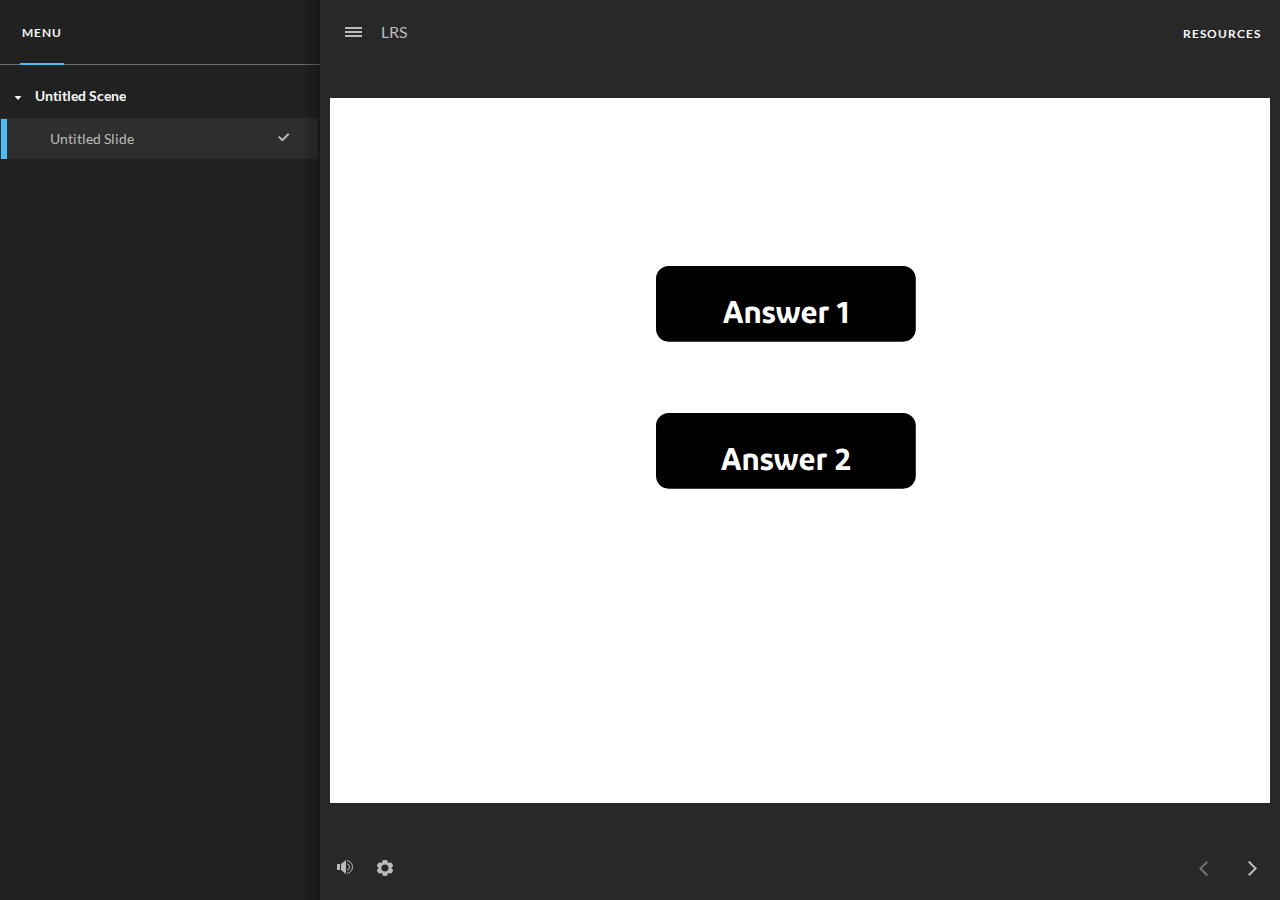
<file: index.html>
<!doctype html>
<html lang="en-US">
<head>
  <meta charset="utf-8">
  <!-- Created using Storyline 360 - http://www.articulate.com  -->
  <!-- version: 3.64.27845.0 -->
  <title>LRS</title>
  <meta http-equiv="x-ua-compatible" content="IE=edge"/>
  <meta name="viewport" content="width=device-width,initial-scale=1,user-scalable=no,shrink-to-fit=no,minimal-ui"/>
  <meta name="apple-mobile-web-app-capable" content="yes"/>
  <style>
    html, body { height: 100%; padding: 0; margin: 0 }
    #app { height: 100%; width: 100%; }
  </style>
  
  <script>window.THREE = { };</script>
</head>
<body style="background: #282828" class="cs-HTML theme-unified">
  <!-- 360 -->
  <script>!function(e){var i=/iPhone/i,o=/iPod/i,n=/iPad/i,t=/(?=.*\bAndroid\b)(?=.*\bMobile\b)/i,d=/Android/i,s=/(?=.*\bAndroid\b)(?=.*\bSD4930UR\b)/i,b=/(?=.*\bAndroid\b)(?=.*\b(?:KFOT|KFTT|KFJWI|KFJWA|KFSOWI|KFTHWI|KFTHWA|KFAPWI|KFAPWA|KFARWI|KFASWI|KFSAWI|KFSAWA)\b)/i,r=/IEMobile/i,h=/(?=.*\bWindows\b)(?=.*\bARM\b)/i,a=/BlackBerry/i,l=/BB10/i,p=/Opera Mini/i,f=/(CriOS|Chrome)(?=.*\bMobile\b)/i,u=/(?=.*\bFirefox\b)(?=.*\bMobile\b)/i,c=new RegExp("(?:Nexus 7|BNTV250|Kindle Fire|Silk|GT-P1000)","i"),w=function(e,i){return e.test(i)},A=function(e){var A=e||navigator.userAgent,v=A.split("[FBAN");if(void 0!==v[1]&&(A=v[0]),this.apple={phone:w(i,A),ipod:w(o,A),tablet:!w(i,A)&&w(n,A),device:w(i,A)||w(o,A)||w(n,A)},this.amazon={phone:w(s,A),tablet:!w(s,A)&&w(b,A),device:w(s,A)||w(b,A)},this.android={phone:w(s,A)||w(t,A),tablet:!w(s,A)&&!w(t,A)&&(w(b,A)||w(d,A)),device:w(s,A)||w(b,A)||w(t,A)||w(d,A)},this.windows={phone:w(r,A),tablet:w(h,A),device:w(r,A)||w(h,A)},this.other={blackberry:w(a,A),blackberry10:w(l,A),opera:w(p,A),firefox:w(u,A),chrome:w(f,A),device:w(a,A)||w(l,A)||w(p,A)||w(u,A)||w(f,A)},this.seven_inch=w(c,A),this.any=this.apple.device||this.android.device||this.windows.device||this.other.device||this.seven_inch,this.phone=this.apple.phone||this.android.phone||this.windows.phone,this.tablet=this.apple.tablet||this.android.tablet||this.windows.tablet,"undefined"==typeof window)return this},v=function(){var e=new A;return e.Class=A,e};"undefined"!=typeof module&&module.exports&&"undefined"==typeof window?module.exports=A:"undefined"!=typeof module&&module.exports&&"undefined"!=typeof window?module.exports=v():"function"==typeof define&&define.amd?define("isMobile",[],e.isMobile=v()):e.isMobile=v()}(this);
    window.isMobile.apple.tablet = window.isMobile.apple.tablet ||
      (navigator.platform === 'MacIntel' && navigator.maxTouchPoints > 1);
    window.isMobile.apple.device = window.isMobile.apple.device || window.isMobile.apple.tablet;
    window.isMobile.tablet = window.isMobile.tablet || window.isMobile.apple.tablet;
    window.isMobile.any = window.isMobile.any || window.isMobile.apple.tablet;
  </script>

  <div id="focus-sink" tabindex="-1"></div>

  <div id="preso"></div>
  <script>
    window.DS = {};
    window.globals = {
      DATA_PATH_BASE: '',
      HAS_FRAME: true,
      HAS_SLIDE: true,

      lmsPresent: false,
      tinCanPresent: false,
      cmi5Present: false,
      aoSupport: false,
      scale: 'noscale',
      captureRc: false,
      browserSize: 'optimal',
      bgColor: '#282828',
      features: 'InsertSvgPicture,MultipleQuizTracking,QuestionCorrectVariable',
      themeName: 'unified',
      preloaderColor: '#FFFFFF',
      suppressAnalytics: false,
      productChannel: 'stable',
      publishSource: 'storyline',
      aid: 'auth0|58c69d030d7c86042ec68093',
      cid: '84a7d37d-9738-42b1-abbc-001656fe8e43',
      playerVersion: '3.64.27845.0',
      publishTimestamp: '2022-06-27T12:39:15.2260060Z',
      maxIosVideoElements: 10,

      
      parseParams: function(qs) {
        if (window.globals.parsedParams != null) {
          return window.globals.parsedParams;
        }
        qs = (qs || window.location.search.substr(1)).split('+').join(' ');
        var params = {},
            tokens,
            re = /[?&]?([^=]+)=([^&]*)/g;

        while (tokens = re.exec(qs)) {
          params[decodeURIComponent(tokens[1]).trim()] =
            decodeURIComponent(tokens[2]).trim();
        }
        window.globals.parsedParams = params;
        return params;
      }

    };

    (function() {

      var classTypes = [ 'desktop', 'mobile', 'phone', 'tablet' ];

      var addDeviceClasses = function(prefix, testObj) {
        var curr, i;
        for (i = 0; i < classTypes.length; i++) {
          curr = classTypes[i];
          if (testObj[curr]) {
            document.body.classList.add(prefix + curr);
          }
        }
      };

      var params = window.globals.parseParams(),
          isDevicePreview = params.devicepreview === '1',
          isPhoneOverride = params.deviceType === 'phone' || (isDevicePreview && params.phone == '1'),
          isTabletOverride = (params.deviceType === 'tablet' || isDevicePreview) && !isPhoneOverride,
          isMobileOverride = isPhoneOverride || isTabletOverride;

      var deviceView = {
        desktop: !window.isMobile.any && !isMobileOverride,
        mobile: window.isMobile.any || isMobileOverride,
        phone: isPhoneOverride || (window.isMobile.phone && !isTabletOverride),
        tablet: isTabletOverride || window.isMobile.tablet
      };

      window.globals.deviceView = deviceView;
      window.isMobile.desktop = !window.isMobile.any;
      window.isMobile.mobile = window.isMobile.any;

      addDeviceClasses('view-', deviceView);

    })();
  </script>
  
  <script src='story_content/user.js' type=text/javascript></script>
  <div class="slide-loader"></div>

  <script>
    var doc = document, loader = doc.body.querySelector('.slide-loader'); [ 1, 2, 3 ].forEach(function(n) { var d = doc.createElement('div'); d.style.backgroundColor = window.globals.preloaderColor; d.classList.add('mobile-loader-dot'); d.classList.add('dot' + n); loader.appendChild(d); });
  </script>

  <div class="mobile-load-title-overlay" style="display: none">
    <div class="mobile-load-title">LRS</div>
  </div>

  <div class="mobile-chrome-warning"></div>

  <script>
    
    if (window.autoSpider && window.vInterfaceObject) {
      document.querySelector('.mobile-load-title-overlay').style.display = 'none';
    }
  </script>

  

  <link rel="stylesheet" href="html5/data/css/output.min.css" data-noprefix/>
</body>
<script src="html5/lib/scripts/bootstrapper.min.js"></script>
</html>
</file>
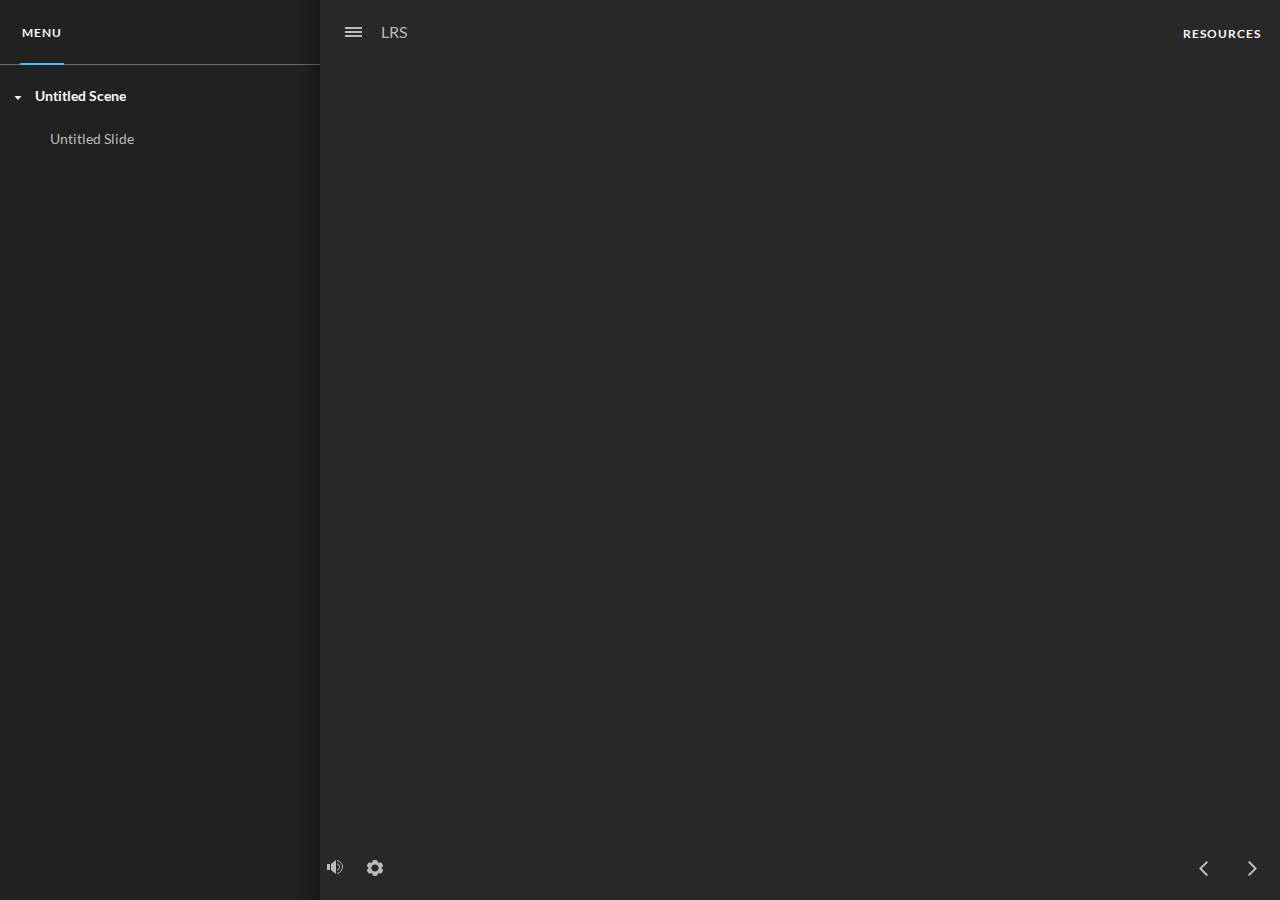
<file: index_lms.html>
<!doctype html>
<html lang="en-US">
<head>
  <meta charset="utf-8">
  <!-- Created using Storyline 360 - http://www.articulate.com  -->
  <!-- version: 3.64.27845.0 -->
  <title>LRS</title>
  <meta http-equiv="x-ua-compatible" content="IE=edge"/>
  <meta name="viewport" content="width=device-width,initial-scale=1,user-scalable=no,shrink-to-fit=no,minimal-ui"/>
  <meta name="apple-mobile-web-app-capable" content="yes"/>
  <style>
    html, body { height: 100%; padding: 0; margin: 0 }
    #app { height: 100%; width: 100%; }
  </style>
  <script src="lms/scormdriver.js" charset="utf-8"></script>
  <script>window.THREE = { };</script>
</head>
<body style="background: #282828" class="cs-HTML theme-unified">
  <!-- 360 -->
  <script>!function(e){var i=/iPhone/i,o=/iPod/i,n=/iPad/i,t=/(?=.*\bAndroid\b)(?=.*\bMobile\b)/i,d=/Android/i,s=/(?=.*\bAndroid\b)(?=.*\bSD4930UR\b)/i,b=/(?=.*\bAndroid\b)(?=.*\b(?:KFOT|KFTT|KFJWI|KFJWA|KFSOWI|KFTHWI|KFTHWA|KFAPWI|KFAPWA|KFARWI|KFASWI|KFSAWI|KFSAWA)\b)/i,r=/IEMobile/i,h=/(?=.*\bWindows\b)(?=.*\bARM\b)/i,a=/BlackBerry/i,l=/BB10/i,p=/Opera Mini/i,f=/(CriOS|Chrome)(?=.*\bMobile\b)/i,u=/(?=.*\bFirefox\b)(?=.*\bMobile\b)/i,c=new RegExp("(?:Nexus 7|BNTV250|Kindle Fire|Silk|GT-P1000)","i"),w=function(e,i){return e.test(i)},A=function(e){var A=e||navigator.userAgent,v=A.split("[FBAN");if(void 0!==v[1]&&(A=v[0]),this.apple={phone:w(i,A),ipod:w(o,A),tablet:!w(i,A)&&w(n,A),device:w(i,A)||w(o,A)||w(n,A)},this.amazon={phone:w(s,A),tablet:!w(s,A)&&w(b,A),device:w(s,A)||w(b,A)},this.android={phone:w(s,A)||w(t,A),tablet:!w(s,A)&&!w(t,A)&&(w(b,A)||w(d,A)),device:w(s,A)||w(b,A)||w(t,A)||w(d,A)},this.windows={phone:w(r,A),tablet:w(h,A),device:w(r,A)||w(h,A)},this.other={blackberry:w(a,A),blackberry10:w(l,A),opera:w(p,A),firefox:w(u,A),chrome:w(f,A),device:w(a,A)||w(l,A)||w(p,A)||w(u,A)||w(f,A)},this.seven_inch=w(c,A),this.any=this.apple.device||this.android.device||this.windows.device||this.other.device||this.seven_inch,this.phone=this.apple.phone||this.android.phone||this.windows.phone,this.tablet=this.apple.tablet||this.android.tablet||this.windows.tablet,"undefined"==typeof window)return this},v=function(){var e=new A;return e.Class=A,e};"undefined"!=typeof module&&module.exports&&"undefined"==typeof window?module.exports=A:"undefined"!=typeof module&&module.exports&&"undefined"!=typeof window?module.exports=v():"function"==typeof define&&define.amd?define("isMobile",[],e.isMobile=v()):e.isMobile=v()}(this);
    window.isMobile.apple.tablet = window.isMobile.apple.tablet ||
      (navigator.platform === 'MacIntel' && navigator.maxTouchPoints > 1);
    window.isMobile.apple.device = window.isMobile.apple.device || window.isMobile.apple.tablet;
    window.isMobile.tablet = window.isMobile.tablet || window.isMobile.apple.tablet;
    window.isMobile.any = window.isMobile.any || window.isMobile.apple.tablet;
  </script>

  <div id="focus-sink" tabindex="-1"></div>

  <div id="preso"></div>
  <script>
    window.DS = {};
    window.globals = {
      DATA_PATH_BASE: '',
      HAS_FRAME: true,
      HAS_SLIDE: true,

      lmsPresent: true,
      tinCanPresent: false,
      cmi5Present: false,
      aoSupport: false,
      scale: 'noscale',
      captureRc: false,
      browserSize: 'optimal',
      bgColor: '#282828',
      features: 'InsertSvgPicture,MultipleQuizTracking,QuestionCorrectVariable',
      themeName: 'unified',
      preloaderColor: '#FFFFFF',
      suppressAnalytics: false,
      productChannel: 'stable',
      publishSource: 'storyline',
      aid: 'auth0|58c69d030d7c86042ec68093',
      cid: '84a7d37d-9738-42b1-abbc-001656fe8e43',
      playerVersion: '3.64.27845.0',
      publishTimestamp: '2022-06-27T12:39:15.2678666Z',
      maxIosVideoElements: 10,

      
      parseParams: function(qs) {
        if (window.globals.parsedParams != null) {
          return window.globals.parsedParams;
        }
        qs = (qs || window.location.search.substr(1)).split('+').join(' ');
        var params = {},
            tokens,
            re = /[?&]?([^=]+)=([^&]*)/g;

        while (tokens = re.exec(qs)) {
          params[decodeURIComponent(tokens[1]).trim()] =
            decodeURIComponent(tokens[2]).trim();
        }
        window.globals.parsedParams = params;
        return params;
      }

    };

    (function() {

      var classTypes = [ 'desktop', 'mobile', 'phone', 'tablet' ];

      var addDeviceClasses = function(prefix, testObj) {
        var curr, i;
        for (i = 0; i < classTypes.length; i++) {
          curr = classTypes[i];
          if (testObj[curr]) {
            document.body.classList.add(prefix + curr);
          }
        }
      };

      var params = window.globals.parseParams(),
          isDevicePreview = params.devicepreview === '1',
          isPhoneOverride = params.deviceType === 'phone' || (isDevicePreview && params.phone == '1'),
          isTabletOverride = (params.deviceType === 'tablet' || isDevicePreview) && !isPhoneOverride,
          isMobileOverride = isPhoneOverride || isTabletOverride;

      var deviceView = {
        desktop: !window.isMobile.any && !isMobileOverride,
        mobile: window.isMobile.any || isMobileOverride,
        phone: isPhoneOverride || (window.isMobile.phone && !isTabletOverride),
        tablet: isTabletOverride || window.isMobile.tablet
      };

      window.globals.deviceView = deviceView;
      window.isMobile.desktop = !window.isMobile.any;
      window.isMobile.mobile = window.isMobile.any;

      addDeviceClasses('view-', deviceView);

    })();
  </script>
  
  <script src='story_content/user.js' type=text/javascript></script>
  <div class="slide-loader"></div>

  <script>
    var doc = document, loader = doc.body.querySelector('.slide-loader'); [ 1, 2, 3 ].forEach(function(n) { var d = doc.createElement('div'); d.style.backgroundColor = window.globals.preloaderColor; d.classList.add('mobile-loader-dot'); d.classList.add('dot' + n); loader.appendChild(d); });
  </script>

  <div class="mobile-load-title-overlay" style="display: none">
    <div class="mobile-load-title">LRS</div>
  </div>

  <div class="mobile-chrome-warning"></div>

  <script>
    
    if (window.autoSpider && window.vInterfaceObject) {
      document.querySelector('.mobile-load-title-overlay').style.display = 'none';
    }
  </script>

  

  <link rel="stylesheet" href="html5/data/css/output.min.css" data-noprefix/>
</body>
<script src="html5/lib/scripts/bootstrapper.min.js"></script>
</html>
</file>
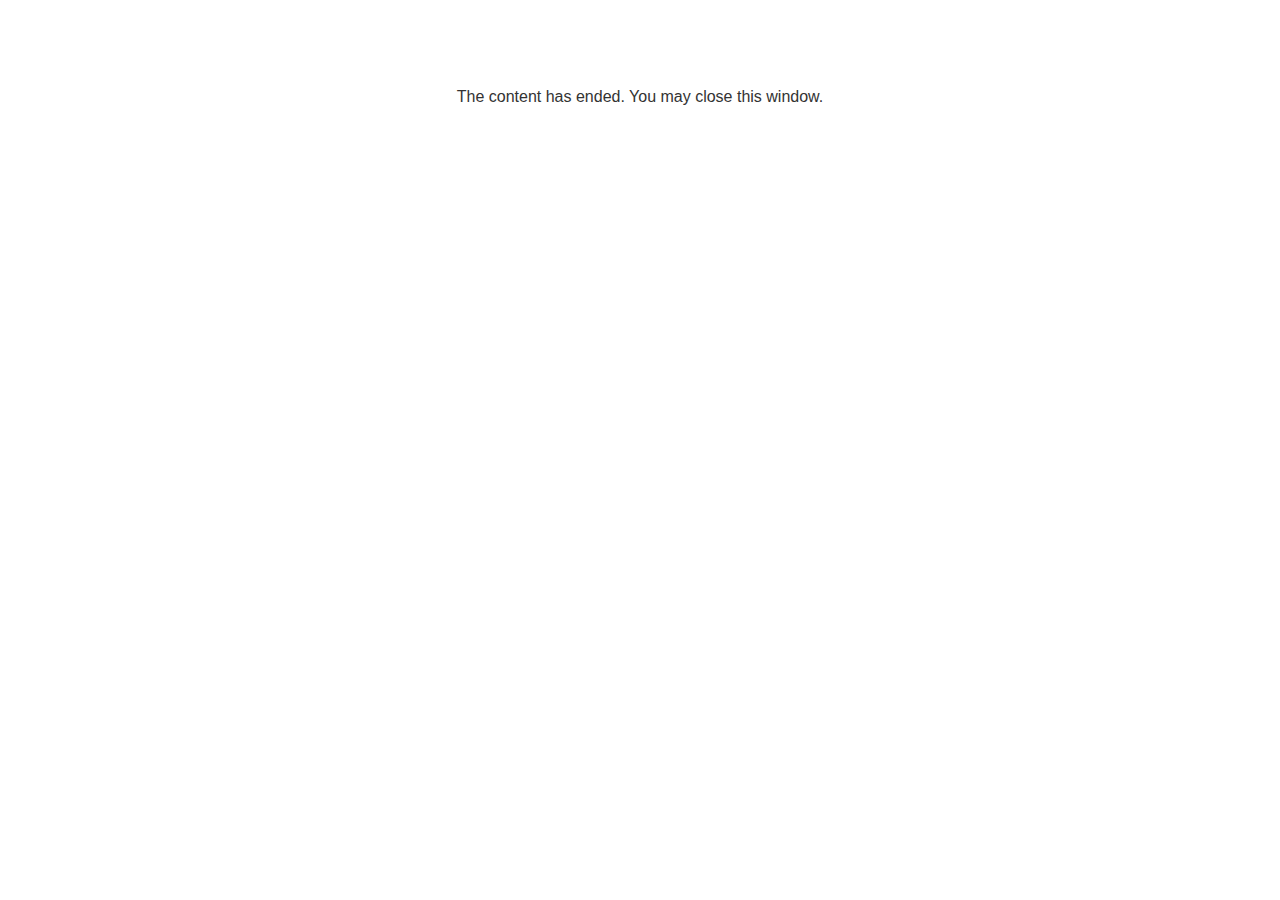
<file: lms/goodbye.html>
<!doctype html>
<html>
<body style="background-color: #ffffff;">

<p role="alert" style="color: #333333;font-family: Lato, articulate, tahoma, arial;font-size: medium;text-align: center;">
<br><br><br><br>
The content has ended. You may close this window.
</p>

</body>
</html>
</file>
<file: html5/data/css/output.min.css>
@font-face {
  font-family: 'LatoBold Charset1_ Bold76DD7BF8';
  src: url('[data-uri]');
  font-style: normal;
  font-weight: normal;
}
@font-face {
  font-family: 'Lato Charset1_ 5XKzOWdS5C4C9AC5';
  src: url('[data-uri]');
  font-style: normal;
  font-weight: normal;
}
@font-face {
  font-family: 'DiodrumArabic-Semibbold773BC0D1';
  src: url('[data-uri]');
  font-style: normal;
  font-weight: normal;
}
@font-face {
  font-family: 'DiodrumArabic-Semibbold1DFD5288';
  src: url('[data-uri]');
  font-style: normal;
  font-weight: normal;
}
.cs-HTML {
  background: rgba(40, 40, 40, 1);
}
.cs-pxabnsnfns00001100101 .cs-infopanel  {
  box-shadow: 0 1px 0 rgba(0, 0, 0, 0);
  background: rgba(255, 255, 255, 1);
}
.cs-pxabnsnfns00001100101 .cs-infopanel .cs-link {
  color: rgba(186, 187, 186, 1);
}
.cs-pxabnsnfns00001100101 .cs-infopanel .cs-link:hover {
  color: rgba(255, 255, 255, 1);
}
.cs-pxabnsnfns00001100101 .cs-infopanel .cs-name {
  color: rgba(68, 68, 68, 1);
}
.cs-pxabnsnfns00001100101 .cs-infopanel .cs-title {
  color: rgba(153, 153, 153, 1);
}
.cs-pxabnsnfns00001100101 .cs-infopanelpopup  {
  box-shadow: 0 1px 0 rgba(0, 0, 0, 0);
  background: rgba(0, 0, 0, 0);
}
.cs-pxabnsnfns00001100101 .cs-infopanelpopup .cs-link {
  color: rgba(255, 0, 0, 1);
}
.cs-pxabnsnfns00001100101 .cs-infopanelpopup .cs-link:hover {
  color: rgba(255, 255, 255, 1);
}
.cs-pxabnsnfns00001100101 .cs-infopanelpopup .cs-name {
  color: rgba(255, 255, 255, 1);
}
.cs-pxabnsnfns00001100101 .cs-infopanelpopup .cs-bio {
  color: rgba(186, 187, 186, 1);
}
.cs-pxabnsnfns00001100101 .cs-timer  {
  color: rgba(186, 187, 186, 1);
}
.cs-pxabnsnfns00001100101 .cs-duration stop:first-child {
  stop-color: rgba(60, 60, 60, 1);
}
.cs-pxabnsnfns00001100101 .cs-duration stop:last-child {
  stop-color: rgba(60, 60, 60, 1);
}
.cs-pxabnsnfns00001100101 .cs-elapsed stop:first-child {
  stop-color: rgba(254, 227, 71, 1);
}
.cs-pxabnsnfns00001100101 .cs-elapsed stop:last-child {
  stop-color: rgba(254, 227, 71, 1);
}
.cs-pxabnsnfns00001100101 .cs-timer .cs-pie .cs-innerstroke {
  stroke: rgba(199, 199, 199, 1);
}
.cs-pxabnsnfns00001100101 .cs-timer .cs-pie .cs-innerborder {
  stroke: rgba(255, 255, 255, 1);
}
.cs-pxabnsnfns00001100101 .cs-window  {
  box-shadow: 0 8px 5px rgba(0, 0, 0, 0.2);
  border-color: rgba(49, 99, 0, 0);
  background: rgba(33, 33, 33, 1);
  color: rgba(248, 248, 248, 1);
}
.cs-pxabnsnfns00001100101 .cs-window .cs-diva {
  border-color: rgba(78, 78, 78, 1);
}
.cs-pxabnsnfns00001100101 .cs-window .cs-divb {
  border-color: rgba(78, 78, 78, 0);
}
.cs-pxabnsnfns00001100101 .cs-editor .cs-editor-slide {
  color: rgba(226, 226, 226, 1);
}
.cs-pxabnsnfns00001100101 .cs-editor .cs-editor-html {
  color: rgba(186, 187, 186, 1);
}
.cs-pxabnsnfns00001100101 .cs-editor .cs-editor-button {
  text-shadow: 0 1px 0 rgba(0, 0, 0, 0);
  color: rgba(255, 255, 255, 1);
  border-color: rgba(211, 211, 211, 1);
  background: rgba(34, 34, 34, 1);
}
.cs-pxabnsnfns00001100101 .cs-editor .cs-editor-button:hover {
  background: rgba(68, 68, 68, 1);
}
.cs-pxabnsnfns00001100101 .cs-editor .cs-editor-button:active {
  background: rgba(68, 68, 68, 1);
}
.cs-pxabnsnfns00001100101 .cs-listitem  {
  color: rgba(186, 187, 186, 1);
  border-color: none;
  border: 1px solid transparent;
}
.cs-pxabnsnfns00001100101 .cs-listitem:hover {
  background: rgba(255, 255, 255, 0.06);
  border-color: rgba(108, 108, 108, 1) !important;
  border-width: 1px;
  border-radius: 2px;
  border-style: solid;
  box-sizing: border-box;
}
.cs-pxabnsnfns00001100101 .cs-listitem.hover {
  background: rgba(255, 255, 255, 0.06);
  border-color: rgba(108, 108, 108, 1) !important;
  border-width: 1px;
  border-radius: 2px;
  border-style: solid;
  box-sizing: border-box;
}
.cs-pxabnsnfns00001100101 .cs-glossary  {
  color: rgba(186, 187, 186, 1);
}
.cs-pxabnsnfns00001100101 .cs-glossary .cs-scrolling-panel {
  background: rgba(0, 0, 0, 0);
}
.cs-pxabnsnfns00001100101 .cs-glossary .cs-term.cs-selected .cs-choice-list-trigger {
  color: rgba(255, 255, 255, 1);
  background: rgba(255, 255, 255, 1);
}
.cs-pxabnsnfns00001100101 .cs-glossary .cs-term.cs-selected .cs-choice-list-trigger:focus {
  color: rgba(255, 255, 255, 1);
  background: rgba(255, 255, 255, 1);
}
.cs-pxabnsnfns00001100101 .cs-glossary .cs-term:hover .cs-choice-list-trigger {
  background: rgba(186, 187, 186, 1);
}
.cs-pxabnsnfns00001100101 .cs-glossary .cs-term.hover .cs-choice-list-trigger {
  background: rgba(186, 187, 186, 1);
}
.cs-pxabnsnfns00001100101 .cs-glossary .cs-term .cs-choice-list-trigger:focus {
  background: rgba(186, 187, 186, 1);
}
.cs-pxabnsnfns00001100101 .cs-glossary .cs-diva {
  border-color: rgba(0, 0, 0, 0);
}
.cs-pxabnsnfns00001100101 .cs-glossary .cs-divb {
  border-color: rgba(0, 0, 0, 0);
}
.cs-pxabnsnfns00001100101 .cs-glossary .cs-divc {
  border-color: rgba(0, 0, 0, 0);
}
.cs-pxabnsnfns00001100101 .cs-glossary .cs-heading {
  color: rgba(248, 248, 248, 1);
  font-weight: 700;
}
.note-content p span {
  color: rgba(186, 187, 186, 1);
  line-height: 1.4em;
  font-size: 103.769%;
}
.cs-pxabnsnfns00001100101 .cs-resource .cs-separator {
  border-color: rgba(0, 0, 0, 0);
}
.cs-pxabnsnfns00001100101 .cs-outline  {
  color: rgba(45, 45, 45, 1);
}
.cs-pxabnsnfns00001100101 .cs-outline .cs-diva {
  border-color: rgba(0, 0, 0, 0);
}
.cs-pxabnsnfns00001100101 .cs-outline .cs-divb {
  border-color: rgba(0, 0, 0, 0);
}
.cs-pxabnsnfns00001100101 .cs-outline .cs-divc {
  border-color: rgba(0, 0, 0, 0);
}
.cs-pxabnsnfns00001100101 .cs-outline .cs-search-filter:hover {
  color: rgba(0, 0, 0, 0);
}
.cs-pxabnsnfns00001100101 .cs-outline .cs-search-filter.hover {
  color: rgba(0, 0, 0, 0);
}
.cs-pxabnsnfns00001100101 .cs-transcript  {
  color: rgba(255, 255, 255, 1);
}
.cs-pxabnsnfns00001100101 .cs-transcript .cs-div {
  border-color: rgba(0, 0, 0, 0);
}
.cs-pxabnsnfns00001100101 .cs-tabs:not(.topmenu-item) {
  color: rgba(248, 248, 248, 1);
}
.cs-pxabnsnfns00001100101 .cs-tabs .cs-inner-button:not(.topmenu-item) {
  text-shadow: 0 1px 0 rgba(0, 0, 0, 0);
}
.cs-pxabnsnfns00001100101 .cs-tabs:hover:not(.topmenu-item) {
  color: rgba(248, 248, 248, 1);
}
.cs-pxabnsnfns00001100101 .cs-tabs.cs-selected {
  background: rgba(0, 0, 0, 0);
  color: rgba(248, 248, 248, 1);
}
.cs-pxabnsnfns00001100101 .cs-seekcontrol  {
  background: rgba(0, 0, 0, 0);
  border-color: rgba(0, 0, 0, 0);
}
.cs-pxabnsnfns00001100101 .cs-seekcontrol .cs-button:hover .cs-icon {
  fill: rgba(255, 255, 255, 1);
}
.cs-pxabnsnfns00001100101 .cs-seekcontrol .cs-button.hover .cs-icon {
  fill: rgba(255, 255, 255, 1);
}
.cs-pxabnsnfns00001100101 .cs-seekcontrol .cs-button .cs-icon-shadow {
  fill: rgba(0, 0, 0, 0);
}
.cs-pxabnsnfns00001100101 .cs-seekcontrol .cs-button .cs-icon {
  fill: rgba(180, 180, 180, 1);
}
.cs-pxabnsnfns00001100101 .cs-seekcontrol .cs-seek .cs-fill {
  background: rgba(255, 255, 255, 0.6);
}
.cs-pxabnsnfns00001100101 .cs-seekcontrol .cs-seek {
  background: rgba(108, 108, 108, 1);
  border-color: rgba(0, 0, 0, 0);
}
.cs-pxabnsnfns00001100101 .cs-searchinput .cs-input {
  color: rgba(186, 187, 186, 1);
  border-color: rgba(0, 0, 0, 0);
  background: rgba(255, 255, 255, 0.06);
}
.cs-pxabnsnfns00001100101 .cs-searchinput .cs-input:focus {
  color: rgba(248, 248, 248, 1);
  background: rgba(41, 41, 41, 1);
}
.cs-pxabnsnfns00001100101 .cs-searchinput .cs-input:hover {
  box-shadow: inset 0 0 1px 0 rgba(69, 126, 19, 0);
}
.cs-pxabnsnfns00001100101 .cs-searchinput .cs-input.hover {
  box-shadow: inset 0 0 1px 0 rgba(69, 126, 19, 0);
}
.cs-pxabnsnfns00001100101 .cs-searchinput .cs-button .cs-icon {
  fill: rgba(186, 187, 186, 1);
}
.cs-pxabnsnfns00001100101 .cs-searchinput .cs-button:hover {
  fill: rgba(63, 133, 0, 1);
}
.cs-pxabnsnfns00001100101 .cs-searchinput .cs-button.hover {
  fill: rgba(63, 133, 0, 1);
}
.cs-pxabnsnfns00001100101 .cs-menu  {
  box-shadow: 0 1px 0 rgba(0, 0, 0, 0);
  background: rgba(33, 33, 33, 1);
}
.cs-pxabnsnfns00001100101 .cs-topmenu-item.active .cs-tab {
  background: rgba(33, 33, 33, 1);
}
.cs-pxabnsnfns00001100101 .cs-logo  {
  box-shadow: 0 1px 0 rgba(37, 75, 0, 1);
  background: rgba(255, 255, 255, 0);
}
.cs-pxabnsnfns00001100101 .cs-checkbox  {
  color: rgba(255, 255, 255, 1);
}
.cs-pxabnsnfns00001100101 .cs-checkbox:hover {
  border-color: rgba(175, 221, 130, 1);
}
.cs-pxabnsnfns00001100101 .cs-checkbox.hover {
  border-color: rgba(175, 221, 130, 1);
}
.cs-pxabnsnfns00001100101 .cs-checkbox .cs-box {
  color: rgba(255, 255, 255, 1);
  border-color: rgba(42, 83, 0, 1);
}
.cs-pxabnsnfns00001100101 .cs-checkbox .cs-box:checked::after {
  color: rgba(43, 196, 0, 1);
}
.cs-pxabnsnfns00001100101 .cs-button  {
  text-shadow: 0 1px 0 rgba(0, 0, 0, 0);
  color: rgba(186, 187, 186, 1);
  border-color: rgba(0, 0, 0, 0);
  background: rgba(0, 0, 0, 0);
  box-shadow: 0 1px 0 rgba(0, 0, 0, 0);
}
.cs-pxabnsnfns00001100101 .cs-button .cs-icon {
  fill: rgba(186, 187, 186, 1);
}
.cs-pxabnsnfns00001100101 .cs-button .cs-icon-shadow {
  fill: rgba(0, 0, 0, 0);
}
.cs-pxabnsnfns00001100101 .cs-button:hover {
  background: rgba(248, 248, 248, 1);
}
.cs-pxabnsnfns00001100101 .cs-button.hover {
  background: rgba(248, 248, 248, 1);
}
.cs-pxabnsnfns00001100101 .cs-button:active {
  background: rgba(0, 0, 0, 0);
}
.cs-pxabnsnfns00001100101 .cs-button.cs-disabled:hover {
  background: rgba(0, 0, 0, 0);
}
.cs-pxabnsnfns00001100101 .cs-button.cs-disabled.hover {
  background: rgba(0, 0, 0, 0);
}
.cs-pxabnsnfns00001100101 .cs-button.cs-disabled:active {
  background: rgba(0, 0, 0, 0);
}
.cs-pxabnsnfns00001100101 .cs-button.cs-volume:hover {
  background: rgba(0, 0, 0, 0);
}
.cs-pxabnsnfns00001100101 .cs-button.cs-volume.hover {
  background: rgba(0, 0, 0, 0);
}
.cs-pxabnsnfns00001100101 .cs-button.cs-volume:active {
  background: rgba(0, 0, 0, 0);
}
.cs-pxabnsnfns00001100101.cs-base  {
  color: rgba(186, 187, 186, 1);
  border-color: rgba(40, 40, 40, 1);
  background: rgba(40, 40, 40, 1);
}
.cs-pxabnsnfns00001100101.cs-base .cs-separator .cs-diva {
  background: rgba(69, 69, 69, 1);
}
.cs-pxabnsnfns00001100101.cs-base .cs-separator .cs-divb {
  background: rgba(0, 0, 0, 0);
}
.cs-pxabnsnfns00001100101.cs-base .cs-topmenu-item.active .cs-tab {
  border-color: rgba(69, 69, 69, 1);
}
.cs-pxabnsnfns00001100101.cs-base .cs-topmenu-item.active .cs-panel {
  border-color: rgba(69, 69, 69, 1);
}
.cs-pxabnsnfns00001100101.cs-base .cs-left {
  background: rgba(33, 33, 33, 1);
}
.cs-pxabnsnfns00001100101.cs-base .cs-area-primary .cs-slide-container {
  background: rgba(40, 40, 40, 1);
}
.cs-pxabnsnfns00001100101.cs-base.cs-custom-theme .cs-brandhighlight-bg {
  background: rgba(79, 189, 244, 1) !important;
}
.cs-pxabnsnfns00001100101.cs-base.cs-custom-theme .cs-brandhighlight-secondary-bg {
  background: rgba(255, 255, 255, 1) !important;
}
.cs-pxabnsnfns00001100101.cs-base.cs-custom-theme .cs-brandhighlight-border {
  border-color: rgba(79, 189, 244, 1) !important;
}
.cs-pxabnsnfns00001100101.cs-base.cs-custom-theme .cs-brandhighlight-text {
  color: rgba(79, 189, 244, 1) !important;
}
.cs-pxabnsnfns00001100101.cs-base.cs-custom-theme .cs-brandhighlight-fill {
  fill: rgba(79, 189, 244, 1) !important;
}
.cs-pxabnsnfns00001100101.cs-base.cs-custom-theme .cs-listitem.cs-selected {
  background-color: rgba(255, 255, 255, 0.06) !important;
}
.cs-pxabnsnfns00001100101 .cs-volume::-moz-range-thumb {
  border-color: rgba(43, 85, 0, 1);
  box-shadow: inset 0 0 1px 0 rgba(43, 85, 0, 1);
  background: rgba(255, 255, 255, 1);
}
.cs-pxabnsnfns00001100101 .cs-volume::-ms-thumb {
  border-color: rgba(43, 85, 0, 1);
  box-shadow: inset 0 0 1px 0 rgba(43, 85, 0, 1);
  background: rgba(255, 255, 255, 1);
}
.cs-pxabnsnfns00001100101 .cs-volume::-webkit-slider-thumb {
  border-color: rgba(43, 85, 0, 1);
  box-shadow: inset 0 0 1px 0 rgba(43, 85, 0, 1);
  background: rgba(255, 255, 255, 1);
}
.cs-pxabnsnfns00001100101 .cs-volume::-moz-range-track {
  border-color: rgba(66, 140, 1, 1);
  background: rgba(108, 108, 108, 1);
}
.cs-pxabnsnfns00001100101 .cs-volume::-ms-track {
  border-color: rgba(66, 140, 1, 1);
  background: rgba(108, 108, 108, 1);
}
.cs-pxabnsnfns00001100101 .cs-volume::-webkit-slider-runnable-track {
  border-color: rgba(66, 140, 1, 1);
  background: rgba(108, 108, 108, 1);
}
body.show-focus .tab-focus-box {
  box-shadow: 0 0 0 1px rgba(255, 255, 0, 1), 0 0 0 3px rgba(0, 32, 96, 1), 0 0 5px 5px rgba(255, 255, 0, 1);
  border-color: transparent;
  outline: 2px transparent solid;
}
.skipnav {
  box-shadow: 0 0 0 1px rgba(255, 255, 0, 1), 0 0 0 3px rgba(0, 32, 96, 1), 0 0 5px 5px rgba(255, 255, 0, 1);
  border-color: transparent;
  outline: 2px transparent solid;
}
.cs-pxabnsnfns00001100101 .cs-listitem:hover {
  color: none;
}
.cs-pxabnsnfns00001100101 .cs-listitem.hover {
  color: none;
}
.cs-pxabnsnfns00001100101 .cs-listitem.cs-viewed {
  color: #BABBBA;
}
.cs-pxabnsnfns00001100101 .cs-listitem {
  color: #BABBBA;
}
.cs-pxabnsnfns00001100101 .cs-listitem:hover .cs-icon-carrot * {
  fill: none;
}
.cs-pxabnsnfns00001100101 .cs-listitem.hover .cs-icon-carrot * {
  fill: none;
}
.cs-pxabnsnfns00001100101 .cs-listitem .cs-icon-carrot {
  color: none;
  top: calc(3px);
}
.cs-pxabnsnfns00001100101 .cs-listitem .cs-icon-carrot .cs-shadow {
  color: #F8F8F8;
}
.cs-pxabnsnfns00001100101 .item-collapsible .is-scene {
  color: #F8F8F8 !important;
  font-weight: 700;
}
.cs-pxabnsnfns00001100101 .is-scene .cs-icon-carrot * {
  color: #F8F8F8 !important;
  font-weight: 700;
}
.cs-pxabnsnfns00001100101 .is-scene:not(.outline-links-collapse) > a {
  color: #F8F8F8;
}
.cs-pxabnsnfns00001100101 .is-scene:not(.outline-links-collapse) .cs-icon-carrot * {
  fill: none !important;
  color: #F8F8F8 !important;
}
.cs-pxabnsnfns00001100101 .tabs, .cs-pxabnsnfns00001100101 .cs-logo {
  border-bottom: 1px solid rgba(108, 108, 108, 1);
}
.cs-pxabnsnfns00001100101 .area-secondary-wrapper:after {
  background-image: url('[data-uri]');
  background-size: 100%;
}
.cs-pxabnsnfns00001100101 .panel-footer {
  background: #212121;
}
.cs-pxabnsnfns00001100101 #outline-search {
  background: rgba(255, 255, 255, 0.06);
  border-color: rgba(108, 108, 108, 1);
  border-width: 1px;
  border-style: solid;
}
.cs-pxabnsnfns00001100101 .topmenu-panel #outline-search {
  background: #545454;
}
.cs-pxabnsnfns00001100101 .search-icon circle, .cs-pxabnsnfns00001100101 .search-icon path {
  stroke: #BABBBA;
}
.cs-pxabnsnfns00001100101 #outline-search input[type   =search] {
  color: #F8F8F8;
}
.cs-pxabnsnfns00001100101 #outline-search ::-webkit-input-placeholder {
  color: #BABBBA !important;
}
.cs-pxabnsnfns00001100101 #outline-search :-ms-input-placeholder {
  color: #BABBBA !important;
}
.cs-pxabnsnfns00001100101 #outline-search ::-moz-placeholder {
  color: #BABBBA !important;
  opacity: 1;
}
.cs-pxabnsnfns00001100101 .cs-topmenu-item.active, body:not(.is-touchable-tablet) .cs-pxabnsnfns00001100101 .cs-topmenu-item:hover {
  color: #F8F8F8;
}
.cs-pxabnsnfns00001100101 .cs-topmenu-item.button-tapped {
  color: #F8F8F8;
}
.cs-pxabnsnfns00001100101 .cs-topmenu-item.active .cs-tab, .cs-pxabnsnfns00001100101 .cs-topmenu-item .cs-tab {
  background: transparent !important;
  border: none !important;
}
.cs-pxabnsnfns00001100101 .top-tabs-drop-icon div {
  background: #BABBBA;
}
.cs-pxabnsnfns00001100101 .cs-panel.topmenu-panel .panel-content, .cs-pxabnsnfns00001100101 .top-tabs-drop {
  background: #212121;
}
.cs-pxabnsnfns00001100101 .cs-topmenu-item.active .cs-panel {
  background: #212121;
}
.cs-pxabnsnfns00001100101 .cs-menu.topmenu-panel, .cs-pxabnsnfns00001100101 .top-tabs-drop {
  border: 1px solid rgba(69, 69, 69, 1) !important;
  border-radius: 3px;
}
.cs-pxabnsnfns00001100101 .resources .resources-list a:hover {
  background: rgba(255, 255, 255, 0.06);
}
body:not(.is-touchable-tablet) .cs-pxabnsnfns00001100101 .resources .resources-list a:hover {
  background: rgba(255, 255, 255, 0.06);
}
.cs-pxabnsnfns00001100101 .resources .resources-list a.hover {
  background: rgba(255, 255, 255, 0.06);
}
body:not(.is-touchable-tablet) .cs-pxabnsnfns00001100101 .resources .resources-list a.hover {
  background: rgba(255, 255, 255, 0.06);
}
.cs-pxabnsnfns00001100101 .resources .resources-list a.button-tapped {
  background: rgba(255, 255, 255, 0.06);
}
.cs-pxabnsnfns00001100101 .cs-icon path, .cs-pxabnsnfns00001100101 .cs-icon rect, .cs-pxabnsnfns00001100101 .cs-icon polygon, .cs-pxabnsnfns00001100101 .menu-icon-wrapper.menu-icon-wrapper-hover path {
  fill: #BABBBA;
}
.cs-pxabnsnfns00001100101 .cs-icon .icon-stroke-only {
  fill: none !important;
  stroke: #BABBBA !important;
}
body:not(.is-touchable-tablet) .cs-pxabnsnfns00001100101 .cs-button:hover .cs-icon path, body:not(.is-touchable-tablet) .cs-pxabnsnfns00001100101 .cs-button:hover .cs-icon rect, body:not(.is-touchable-tablet) .cs-pxabnsnfns00001100101 .cs-button:hover .cs-icon polygon {
  fill: #F8F8F8;
}
body:not(.is-touchable-tablet) .cs-pxabnsnfns00001100101 .cs-tabs:hover .search-icon circle, body:not(.is-touchable-tablet) .cs-pxabnsnfns00001100101 .cs-tabs:hover .search-icon path {
  stroke: #F8F8F8;
}
.cs-pxabnsnfns00001100101 .cs-button.button-tapped .cs-icon path, .cs-pxabnsnfns00001100101 .cs-button.button-tapped .cs-icon rect, .cs-pxabnsnfns00001100101 .cs-button.button-tapped .cs-icon polygon {
  fill: #F8F8F8;
}
body:not(.is-touchable-tablet) .cs-pxabnsnfns00001100101 .cs-button:hover .cs-icon .icon-stroke-only {
  fill: none !important;
  stroke: #F8F8F8 !important;
}
.cs-pxabnsnfns00001100101 .cs-button:button-tapped .cs-icon .icon-stroke-only {
  fill: none !important;
  stroke: #F8F8F8 !important;
}
.cs-pxabnsnfns00001100101 .menu-icon-wrapper.menu-icon-wrapper-hover svg path {
  fill: #F8F8F8;
}
.floating-sidebar:not(.sidebar-closed) .cs-pxabnsnfns00001100101 #hamburger .menu-icon-wrapper svg path {
  fill: #BABBBA;
}
.floating-sidebar:not(.sidebar-closed) .cs-pxabnsnfns00001100101 #hamburger .menu-icon-wrapper.menu-icon-wrapper-hover svg path {
  fill: #F8F8F8;
}
.cs-pxabnsnfns00001100101 .volume .btn:before {
  background-image: url('[data-uri]');
}
.cs-pxabnsnfns00001100101 .volume-track {
  background: #6C6C6C;
}
.cs-pxabnsnfns00001100101 .volume-icon circle {
  stroke: #BABBBA;
}
.cs-pxabnsnfns00001100101 .cs-settings > .settings-panel {
  background: #212121;
  border: 1px solid rgba(69, 69, 69, 1) !important;
  border-radius: 3px;
}
.cs-pxabnsnfns00001100101 .cs-settings > .panel-down-arrow {
  fill: #212121;
}
.cs-pxabnsnfns00001100101 .switch-toggle .border {
  stroke: #7C7C7C;
}
.cs-pxabnsnfns00001100101 .switch-toggle .thumb-off .thumb {
  fill: #A2A2A2;
}
.cs-pxabnsnfns00001100101 .switch-toggle .thumb-on .track {
  fill: rgba(79, 189, 244, 1);
}
.cs-pxabnsnfns00001100101 .switch-toggle .thumb-off .track {
  fill: rgba(255, 255, 255, 0.1);
}
.cs-pxabnsnfns00001100101 .switch-label {
  color: #BABBBA;
}
.cs-pxabnsnfns00001100101 .cs-panel .scrollarea-btn:after {
  background: rgba(179, 180, 179, 0.75);
}
.scrollarea-scrollbar:hover .scrollarea-btn:after, .scrollarea-scrollbar.highlight-scrollbar .scrollarea-btn:after {
  background: rgba(179, 180, 179, 0.75);
}
.floating-sidebar .sidebar-overlay {
  background: rgba(0, 0, 0, 0.85);
}
.cs-pxabnsnfns00001100101 .overlay-message {
  background: rgba(0, 0, 0, 0.85);
}
.cs-pxabnsnfns00001100101 .top-ui-bg, .cs-pxabnsnfns00001100101 .bottom-ui-bg, .cs-pxabnsnfns00001100101 .right-ui-bg, .cs-pxabnsnfns00001100101 .left-ui-bg {
  background: rgba(40, 40, 40, 0.8);
}
.cs-pxabnsnfns00001100101 .circle-progress-bg {
  fill: #282828;
}
.cs-pxabnsnfns00001100101 .circle-progress-well {
  fill: #6C6C6C;
}
.cs-pxabnsnfns00001100101 .circle-progress-pie {
  stroke: #6C6C6C;
}
.cs-pxabnsnfns00001100101 .lightbox .option-pane {
  background: rgba(40, 40, 40, 0.8);
}
.cs-pxabnsnfns00001100101 .lightbox .option-pane:before {
  background: #282828;
}
.cs-pxabnsnfns00001100101 .message-window {
  background: #212121;
  border: 1px solid rgba(69, 69, 69, 1) !important;
  border-radius: 3px;
}
.cs-pxabnsnfns00001100101 .message-window-header p, .cs-pxabnsnfns00001100101 .message-window-text {
  color: #F8F8F8;
}
.cs-pxabnsnfns00001100101 .message-window-header p {
  border-bottom: 1px solid rgba(255, 255, 255, 1);
}
.cs-pxabnsnfns00001100101 .message-window button.slide-object-button {
  border: 1px solid rgba(255, 255, 255, 1) !important;
}
.cs-pxabnsnfns00001100101 .message-window button.slide-object-button:hover {
  background: rgba(255, 255, 255, 0.06) !important;
}
.message-window .slide-object-button tspan, .message-window .slide-object-button-text tspan {
  fill: #F8F8F8 !important;
}
body:not(.is-touchable-tablet) .cs-pxabnsnfns00001100101 .cs-button:hover .text {
  color: #F8F8F8;
}
.cs-pxabnsnfns00001100101 .cs-button.button-tapped .text {
  color: #F8F8F8;
}
.cs-pxabnsnfns00001100101.cs-base {
  background: #282828;
}
.cs-pxabnsnfns00001100101 .cs-menu {
  background: transparent;
}
.cs-pxabnsnfns00001100101 .progress-bar .progress-bar-fill:after {
  background: #FFFFFF !important;
}
.cs-pxabnsnfns00001100101 .volume-dot {
  background: #FFFFFF !important;
}
.fn-npnxnanbsnfns00001100101 {
  font-family: 'Lato22AB4CAF';
  -webkit-font-variant-ligatures: no-common-ligatures;
  font-variant-ligatures: no-common-ligatures;
}
.fn-pxabnsnfns00001100101 {
  font-family: 'Lato22AB4CAF';
  -webkit-font-variant-ligatures: no-common-ligatures;
  font-variant-ligatures: no-common-ligatures;
}
.fn-npxnabnsnfns00001100101 {
  font-family: 'Lato22AB4CAF';
  -webkit-font-variant-ligatures: no-common-ligatures;
  font-variant-ligatures: no-common-ligatures;
}
.fn-npnxnanbnsnfns00001100101 {
  font-family: 'Lato22AB4CAF';
  -webkit-font-variant-ligatures: no-common-ligatures;
  font-variant-ligatures: no-common-ligatures;
}
.fn-pxabnsnfns00001100100 {
  font-family: 'Lato22AB4CAF';
  -webkit-font-variant-ligatures: no-common-ligatures;
  font-variant-ligatures: no-common-ligatures;
}
@font-face {
  font-family: 'Lato22AB4CAF';
  src: url('[data-uri]');
  font-style: normal;
  font-weight: bold;
}
@font-face {
  font-family: 'Lato22AB4CAF';
  src: url('[data-uri]');
  font-style: normal;
  font-weight: normal;
}
.cs-InvalidPromptSlide .cs-5j0YsMD2pkD-InvalidPromptSlide-btn0 {
  color: rgba(255, 255, 255, 1);
  border-color: rgba(211, 211, 211, 1);
  background: rgba(34, 34, 34, 1);
  text-shadow: 0 1px 0 rgba(0, 0, 0, 0);
}
.cs-InvalidPromptSlide .cs-5j0YsMD2pkD-InvalidPromptSlide-btn0 .cs-html {
  color: rgba(186, 187, 186, 1);
}
.cs-InvalidPromptSlide .cs-5j0YsMD2pkD-InvalidPromptSlide-btn0 .cs-slide {
  border-color: rgba(226, 226, 226, 1);
}
.cs-InvalidPromptSlide .cs-5j0YsMD2pkD-InvalidPromptSlide-btn0:hover {
  background: rgba(68, 68, 68, 1);
}
.cs-InvalidPromptSlide .cs-5j0YsMD2pkD-InvalidPromptSlide-btn0:active {
  background: rgba(68, 68, 68, 1);
}
.cs-PrintPromptSlide .cs-5j0YsMD2pkD-PrintPromptSlide-btn0 {
  color: rgba(255, 255, 255, 1);
  border-color: rgba(211, 211, 211, 1);
  background: rgba(34, 34, 34, 1);
  text-shadow: 0 1px 0 rgba(0, 0, 0, 0);
}
.cs-PrintPromptSlide .cs-5j0YsMD2pkD-PrintPromptSlide-btn0 .cs-html {
  color: rgba(186, 187, 186, 1);
}
.cs-PrintPromptSlide .cs-5j0YsMD2pkD-PrintPromptSlide-btn0 .cs-slide {
  border-color: rgba(226, 226, 226, 1);
}
.cs-PrintPromptSlide .cs-5j0YsMD2pkD-PrintPromptSlide-btn0:hover {
  background: rgba(68, 68, 68, 1);
}
.cs-PrintPromptSlide .cs-5j0YsMD2pkD-PrintPromptSlide-btn0:active {
  background: rgba(68, 68, 68, 1);
}
.cs-ScrollPromptSlide .cs-5j0YsMD2pkD-ScrollPromptSlide-btn0 {
  color: rgba(255, 255, 255, 1);
  border-color: rgba(211, 211, 211, 1);
  background: rgba(34, 34, 34, 1);
  text-shadow: 0 1px 0 rgba(0, 0, 0, 0);
}
.cs-ScrollPromptSlide .cs-5j0YsMD2pkD-ScrollPromptSlide-btn0 .cs-html {
  color: rgba(186, 187, 186, 1);
}
.cs-ScrollPromptSlide .cs-5j0YsMD2pkD-ScrollPromptSlide-btn0 .cs-slide {
  border-color: rgba(226, 226, 226, 1);
}
.cs-ScrollPromptSlide .cs-5j0YsMD2pkD-ScrollPromptSlide-btn0:hover {
  background: rgba(68, 68, 68, 1);
}
.cs-ScrollPromptSlide .cs-5j0YsMD2pkD-ScrollPromptSlide-btn0:active {
  background: rgba(68, 68, 68, 1);
}
.cs-ResumePromptSlide .cs-5j0YsMD2pkD-ResumePromptSlide-btn0 {
  color: rgba(255, 255, 255, 1);
  border-color: rgba(211, 211, 211, 1);
  background: rgba(34, 34, 34, 1);
  text-shadow: 0 1px 0 rgba(0, 0, 0, 0);
}
.cs-ResumePromptSlide .cs-5j0YsMD2pkD-ResumePromptSlide-btn0 .cs-html {
  color: rgba(186, 187, 186, 1);
}
.cs-ResumePromptSlide .cs-5j0YsMD2pkD-ResumePromptSlide-btn0 .cs-slide {
  border-color: rgba(226, 226, 226, 1);
}
.cs-ResumePromptSlide .cs-5j0YsMD2pkD-ResumePromptSlide-btn0:hover {
  background: rgba(68, 68, 68, 1);
}
.cs-ResumePromptSlide .cs-5j0YsMD2pkD-ResumePromptSlide-btn0:active {
  background: rgba(68, 68, 68, 1);
}
.cs-ResumePromptSlide .cs-5j0YsMD2pkD-ResumePromptSlide-btn1 {
  color: rgba(255, 255, 255, 1);
  border-color: rgba(211, 211, 211, 1);
  background: rgba(34, 34, 34, 1);
  text-shadow: 0 1px 0 rgba(0, 0, 0, 0);
}
.cs-ResumePromptSlide .cs-5j0YsMD2pkD-ResumePromptSlide-btn1 .cs-html {
  color: rgba(186, 187, 186, 1);
}
.cs-ResumePromptSlide .cs-5j0YsMD2pkD-ResumePromptSlide-btn1 .cs-slide {
  border-color: rgba(226, 226, 226, 1);
}
.cs-ResumePromptSlide .cs-5j0YsMD2pkD-ResumePromptSlide-btn1:hover {
  background: rgba(68, 68, 68, 1);
}
.cs-ResumePromptSlide .cs-5j0YsMD2pkD-ResumePromptSlide-btn1:active {
  background: rgba(68, 68, 68, 1);
}
.cs-ExternalInterfaceErrorSlide .cs-buttonOK {
  color: rgba(255, 255, 255, 1);
  border-color: rgba(211, 211, 211, 1);
  background: rgba(34, 34, 34, 1);
  text-shadow: 0 1px 0 rgba(0, 0, 0, 0);
}
.cs-ExternalInterfaceErrorSlide .cs-buttonOK .cs-html {
  color: rgba(186, 187, 186, 1);
}
.cs-ExternalInterfaceErrorSlide .cs-buttonOK .cs-slide {
  border-color: rgba(226, 226, 226, 1);
}
.cs-ExternalInterfaceErrorSlide .cs-buttonOK:hover {
  background: rgba(68, 68, 68, 1);
}
.cs-ExternalInterfaceErrorSlide .cs-buttonOK:active {
  background: rgba(68, 68, 68, 1);
}
</file>
